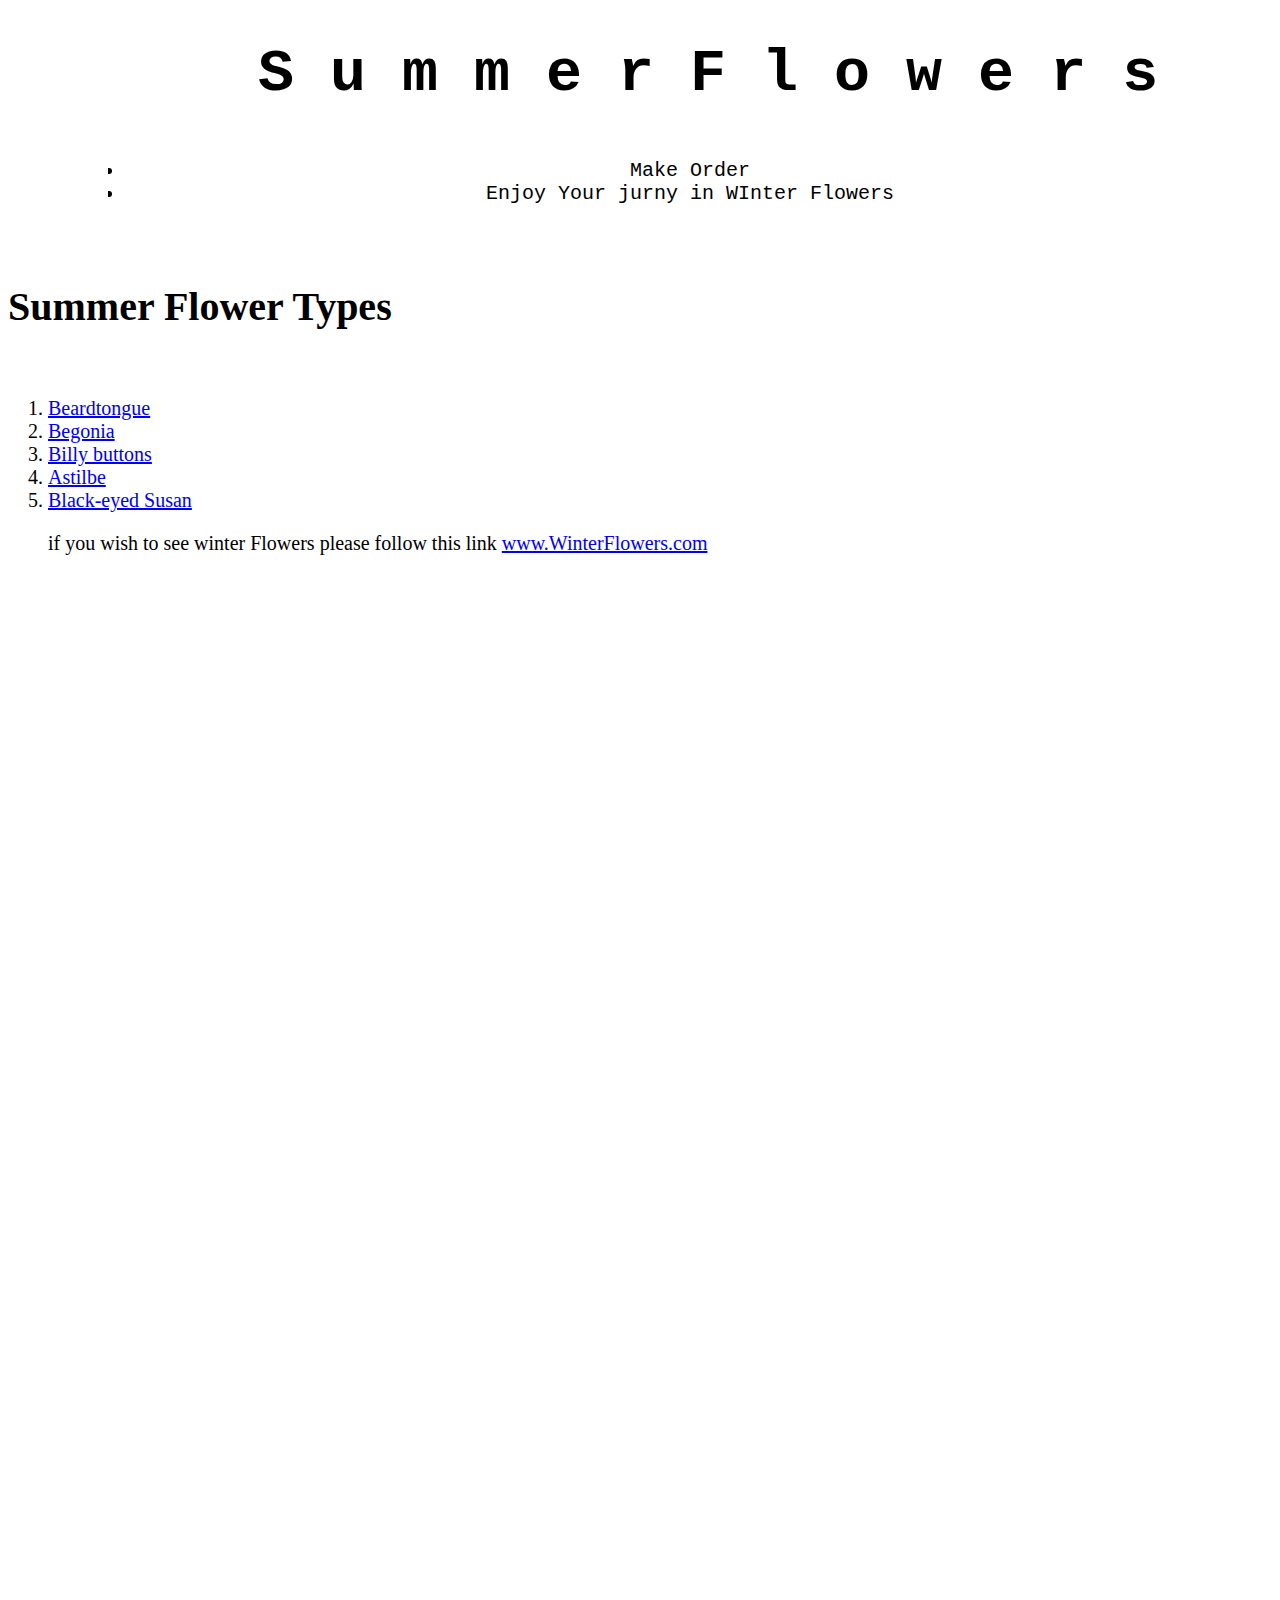
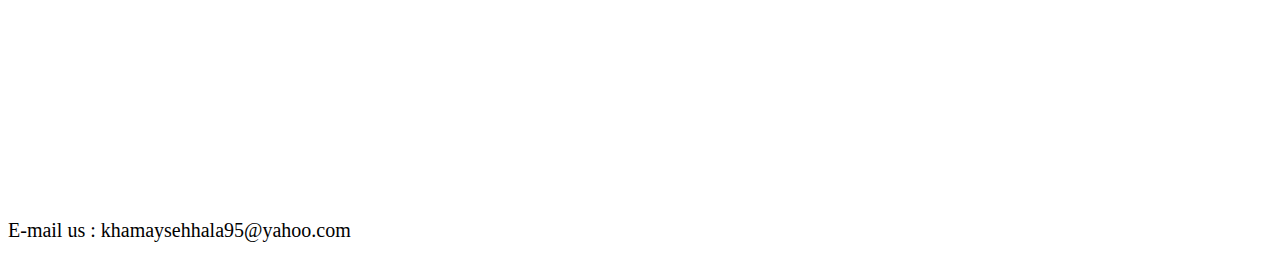
<file: index.html>
<!DOCTYPE html>
<html lang="en">
<head>
    <meta charset="UTF-8">
    <meta http-equiv="X-UA-Compatible" content="IE=edge">
    <meta name="viewport" content="width=device-width, initial-scale=1.0">
    <link rel="stylesheet" href="style.css">
  
    <style>
        body{
    background-image:url('https://st2.depositphotos.com/6304688/11185/i/950/depositphotos_111856782-stock-photo-blue-flowers-on-blue-background.jpg');   
}
    </style>
</head>
<body>

    <h1 id="main">S u m m e r F l o w e r s</h1>
           
    <nav id="ss">
        
            <li>Make Order </li>
            <li>Enjoy Your jurny in WInter Flowers</li>
            
        </ul>
    </nav>

    <h5 id="ss1">Summer Flower Types </h5>
    <ol id="ss2">
        <li><a rel="stylesheet" href="Beardtongue.html">Beardtongue</a></li>
        <li><a rel="stylesheet" href="Begonia.html">Begonia</a></li>
        <li><a rel="stylesheet" href="Billy buttons.html">Billy buttons</a></li>
    <li><a rel="stylesheet" href="Astilbe .html">Astilbe</a></li>
    <li><a rel="stylesheet" href="Black-eyed Susan.html">Black-eyed Susan</a></li>
    <p>if you wish to see winter Flowers please follow this link <a href="https://emanalazzam.github.io/HTMLPag/">www.WinterFlowers.com</a></p>

</ol>
</body>
<footer>
<p>  
E-mail us : khamaysehhala95@yahoo.com

</p>
</nav>
</footer>
</html>
</file>
<file: style.css>
#main{
    margin-left: 250px;
        font-size: 60px;
        font-family: monospace;
}


footer{
    margin: 100% 0 0 0;
    font-size: 20px;
    
}

#ss1{
    font-size: 40px;
    float:none
}

#ss{
    font-size: 20px;
    font-family: 'Courier New', Courier, monospace;
    overflow:auto;
    margin-left: 100px;
  display: block;
  text-align: center;
  padding: 11px 16px;
  text-decoration: none

}
#ss2{
    font-size: 20px;
    float:none
}
</file>
